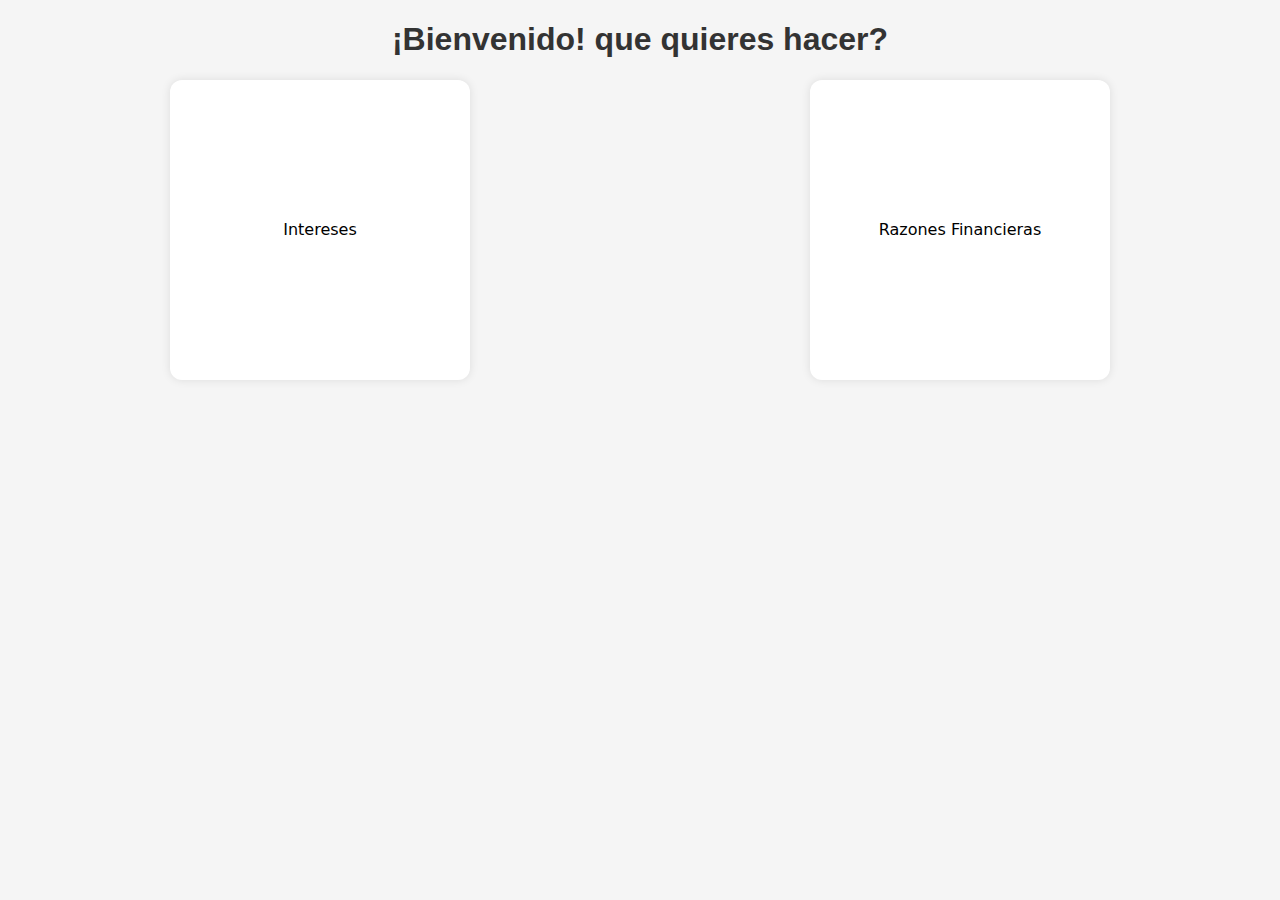
<file: index.html>
<!DOCTYPE html>
<html lang="en">
<head>
  <meta charset="UTF-8">
  <meta name="viewport" content="width=device-width, initial-scale=1.0">
  <title>Principal</title>
  <link rel="stylesheet" type="text/css" href="styles.css">
</head>
<body class="ind">
  <h1 class="titulo">¡Bienvenido! que quieres hacer?</h1>
  <div class="opciones">
    <a href="Intereses.html" class="op">Intereses</a>
    <a href="Razones.html" class="op">Razones Financieras</a>
  </div>
</body>
</html>
</file>
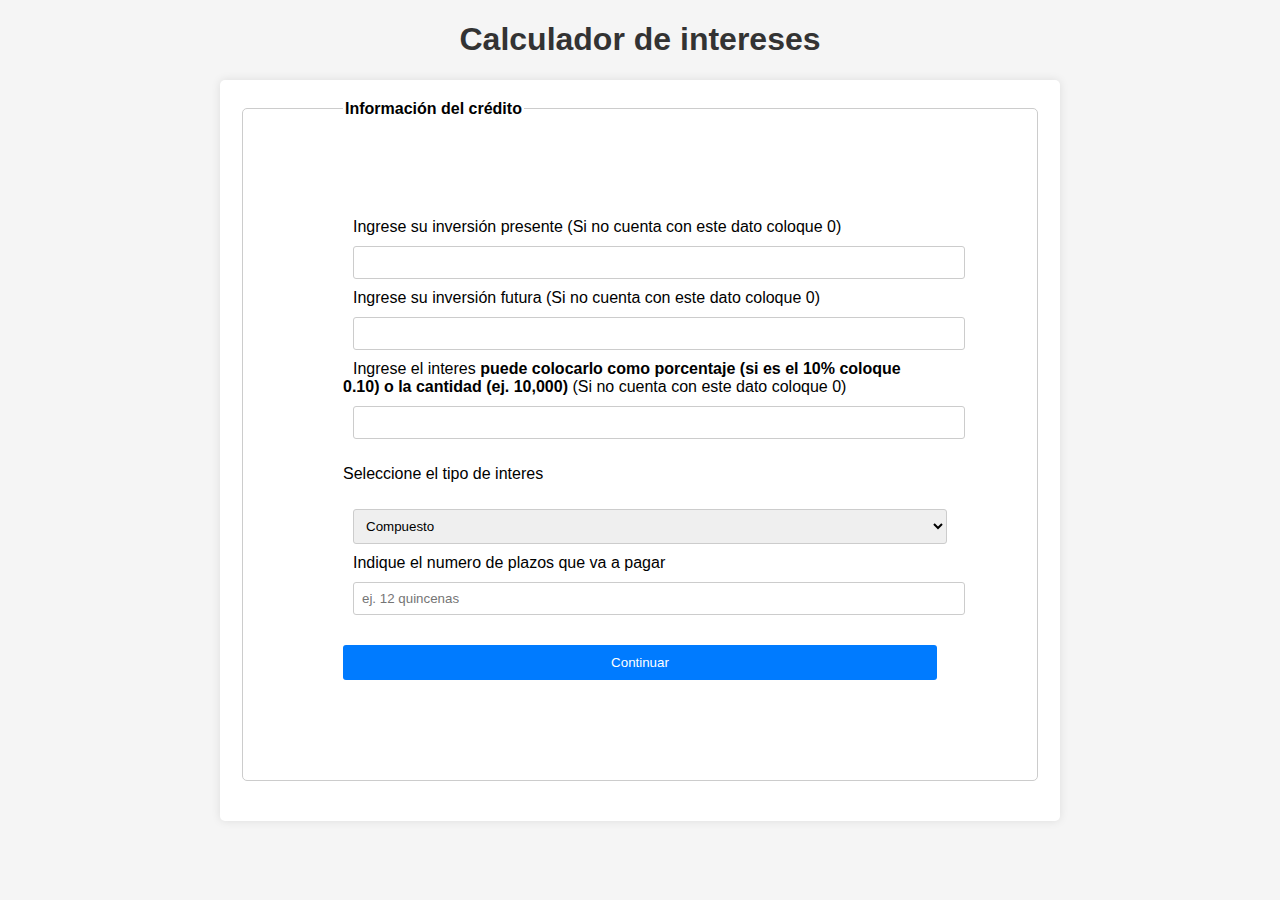
<file: Intereses.html>
<!DOCTYPE html>
<html lang="en">
<head>
  <meta charset="UTF-8">
  <meta name="viewport" content="width=device-width, initial-scale=1.0">
  <link rel="stylesheet" type="text/css" href="styles.css">
  <title>Finanzas</title>
</head>
<body>
  <h1>Calculador de intereses</h1>
  <main>
    <form>
      <fieldset>
        <legend>Información del crédito</legend>
        <label>
          Ingrese su inversión presente (Si no cuenta con este dato coloque 0)
          <input type="number" id="montoInicial">
        </label>
        <label>
          Ingrese su inversión futura (Si no cuenta con este dato coloque 0)
          <input type="number" id="montoFinal">
        </label>
        <label>
          Ingrese el interes <b>puede colocarlo como porcentaje (si es el 10% coloque 0.10) o la cantidad (ej. 10,000)</b>
          (Si no cuenta con este dato coloque 0)
          <input type="number" id="intereses">
        </label>
        <p>Seleccione el tipo de interes</p>
        <select id="tipoDeInteres">
          <option value="compuesto">Compuesto</option>
          <option value="simple">Simple</option>
        </select>
        <label>
          Indique el numero de plazos que va a pagar
          <input type="number" id="numeroDePlazos" placeholder="ej. 12 quincenas">
        </label>
        <input type="submit" value="Continuar" onclick="imprimir()">
      </fieldset>
      <div id="container"></div>
    </form>
  </main>
  <script src="script.js"></script>
 
</body>
</html>
</file>
<file: styles.css>
body {
  font-family: Arial, sans-serif;
  margin: 0;
  padding: 0;
  background-color: #f5f5f5;
}

h1 {
  text-align: center;
  color: #333;
}

main {
  max-width: 800px;
  margin: 20px auto;
  background-color: #fff;
  padding: 20px;
  border-radius: 5px;
  box-shadow: 0 0 10px rgba(0, 0, 0, 0.1);
}

form {
  display: flex;
  flex-direction: column;
}

fieldset {
  margin-bottom: 20px;
  border: 1px solid #ccc;
  padding: 100px;
  border-radius: 5px;
}

legend {
  font-weight: bold;
}

label {
  margin: 10px;
}

input[type="number"],
select {
  width: 100%;
  padding: 8px;
  margin: 10px;
  border-radius: 3px;
  border: 1px solid #ccc;
}

input[type="submit"] {
  width: 100%;
  padding: 10px;
  margin-top: 20px;
  background-color: #007bff;
  color: #fff;
  border: none;
  border-radius: 3px;
  cursor: pointer;
}

input[type="submit"]:hover {
  background-color: #0056b3;
}

table {
  width: 100%;
  border-collapse: collapse;
  margin-top: 20px;
  border-radius: 5px;
  overflow: hidden;
}

th, td {
  padding: 12px;
  text-align: center;
  border: 1px solid #ccc;
}

th {
  background-color: #007bff;
  color: #fff;
  font-weight: bold;
}

tr:nth-child(even) {
  background-color: #f2f2f2;
}

tr:hover {
  background-color: #e2e2e2;
}





.opciones{
  display: flex;
  justify-content: space-around;
  align-items: center;
}

.op{
  font-family: system-ui, -apple-system, BlinkMacSystemFont, 'Segoe UI', Roboto, Oxygen, Ubuntu, Cantarell, 'Open Sans', 'Helvetica Neue', sans-serif;
  color: black;
  display: flex;
  justify-content: center;
  text-align: center;
  align-items: center;
  border-radius: 12px;
  background-color: #fff;
  text-decoration: none;
  width: 300px;
  height: 300px;
  box-shadow: 0 0 10px rgba(0, 0, 0, 0.1);
}

/* Estilos para el título principal */
.main-heading {
  text-align: center;
  color: #333;
  margin-top: 20px;
}

/* Estilos para el input de archivo */
.file-input {
  margin-top: 10px;
  width: 100%;
  padding: 10px;
  box-sizing: border-box;
  border: 1px solid #ccc;
  border-radius: 5px;
  font-size: 16px;
}
</file>
